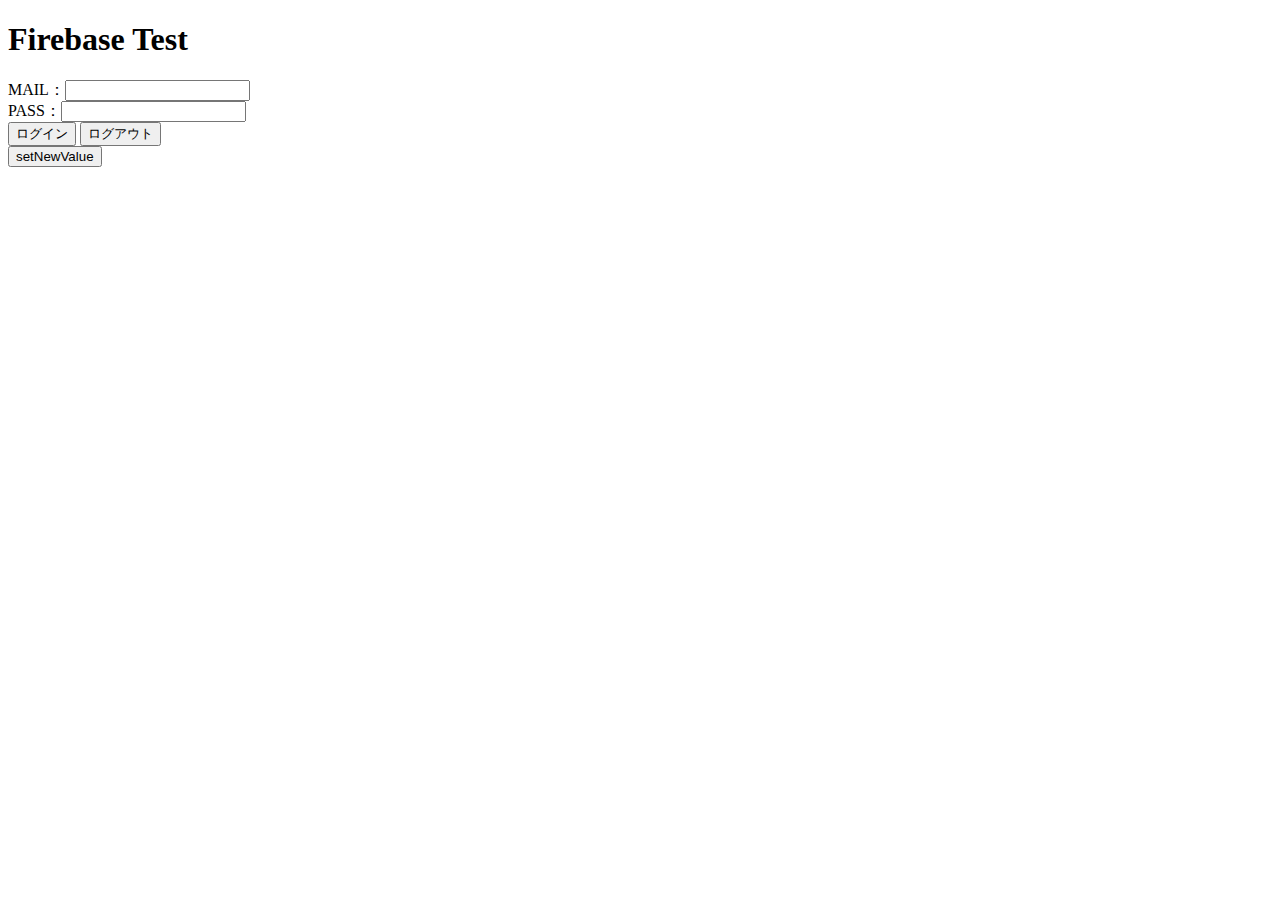
<file: 1.html>
<!DOCTYPE html>
<html lang="en">
<head>
    <meta charset="UTF-8">
    <meta name="viewport" content="width=device-width, initial-scale=1.0">
    <title>Document</title>
</head>
<body>
  <body>
    <h1>Firebase Test</h1>
    <form>
      MAIL：<input type="text" id="user-mail" /><br />
      PASS：<input type="password" id="user-pass" /><br />
      <button type="button" id="login-button">ログイン</button>
      <button type="button" id="logout-button">ログアウト</button>
    </form>
    <button type="button" id="my-button">setNewValue</button><br />
</body>
</html>
</file>
